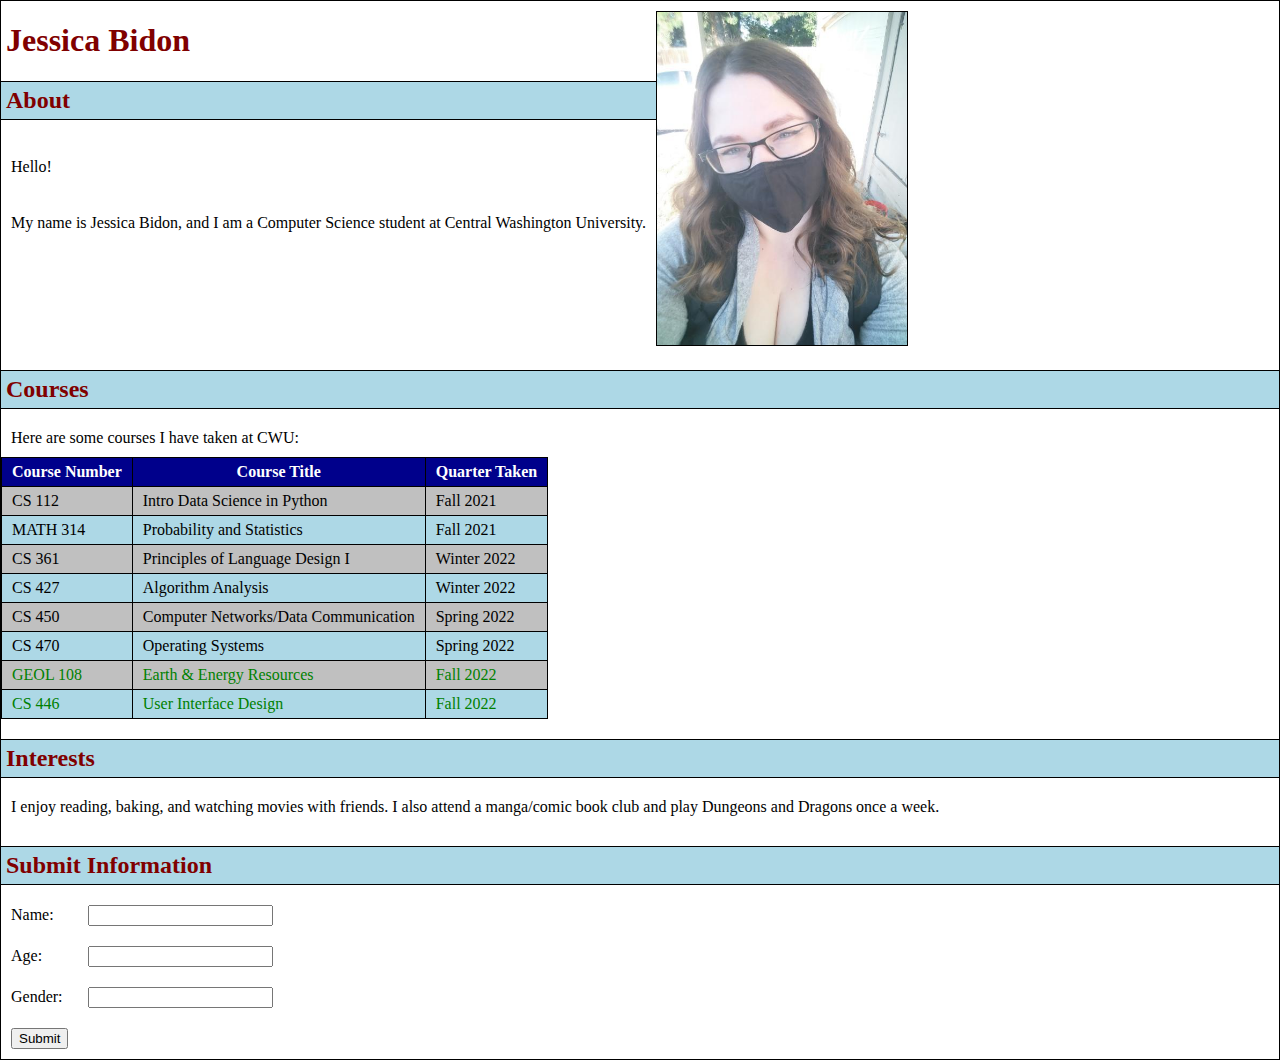
<file: 446-labs/index.html>
<!DOCTYPE html>
<html lang="en">
  <head>
    <meta charset="UTF-8">
    <meta http-equiv="X-UA-Compatible" content="IE=edge">
    <title>About Me</title>
    <link rel="stylesheet" href="style.css">
  </head>
  <body>
    <div class="about">
      <div class="left">
        <h1>Jessica Bidon</h1>
        <h2>About</h2>
        <div class="text">
          <br>Hello!
        </div>
        <div class="text">
          <br>My name is Jessica Bidon, and I am a Computer Science student 
          at Central Washington University.
        </div>
      </div>
      <div class="right">
        <img src="./me.jpg" alt="jessica">
      </div>
    </div>
    <div class="courses">
      <h2>Courses</h2>
      <div class="text">
        Here are some courses I have taken at CWU:
      </div>
      <table>
        <tr>
          <th>Course Number</th>
          <th>Course Title</th>
          <th>Quarter Taken</th>
        </tr>
        <tr>
          <td>CS 112</td>
          <td>Intro Data Science in Python</td>
          <td>Fall 2021</td>
        </tr>
        <tr>
          <td>MATH 314</td>
          <td>Probability and Statistics</td>
          <td>Fall 2021</td>
        </tr>
        <tr>
          <td>CS 361</td>
          <td>Principles of Language Design I</td>
          <td>Winter 2022</td>
        </tr>
        <tr>
          <td>CS 427</td>
          <td>Algorithm Analysis</td>
          <td>Winter 2022</td>
        </tr>
        <tr>
          <td>CS 450</td>
          <td>Computer Networks/Data Communication</td>
          <td>Spring 2022</td>
        </tr>
        <tr>
          <td>CS 470</td>
          <td>Operating Systems</td>
          <td>Spring 2022</td>
        </tr>
        <tr class="current">
          <td>GEOL 108</td>
          <td>Earth & Energy Resources</td>
          <td>Fall 2022</td>
        </tr>
        <tr class="current">
          <td>CS 446</td>
          <td>User Interface Design</td>
          <td>Fall 2022</td>
        </tr>
      </table>
    </div>
    <div class="Interests">
      <h2>Interests</h2>
      <div class="text">
        I enjoy reading, baking, and watching movies with friends.
        I also attend a manga/comic book club and play Dungeons and Dragons
        once a week.
      </div>
    </div>
    <div class="submit">
      <h2>Submit Information</h2>
      <form action="" method="get">
        <div class="form">
          <label for="name">Name: </label>
          <input type="text" name="name" id="name" required>
        </div>
        <div class="form">
          <label for="age">Age:    </label>
          <input type="text" name="age" id="age" required>
        </div>
        <div class="form">
          <label for="gender">Gender: </label>
          <input type="text" name="gender" id="gender" required>
        </div>
        <div class="form">
          <input type="submit" value="Submit">
        </div>
      </form>
    </div>
  </body>
</html>
</file>
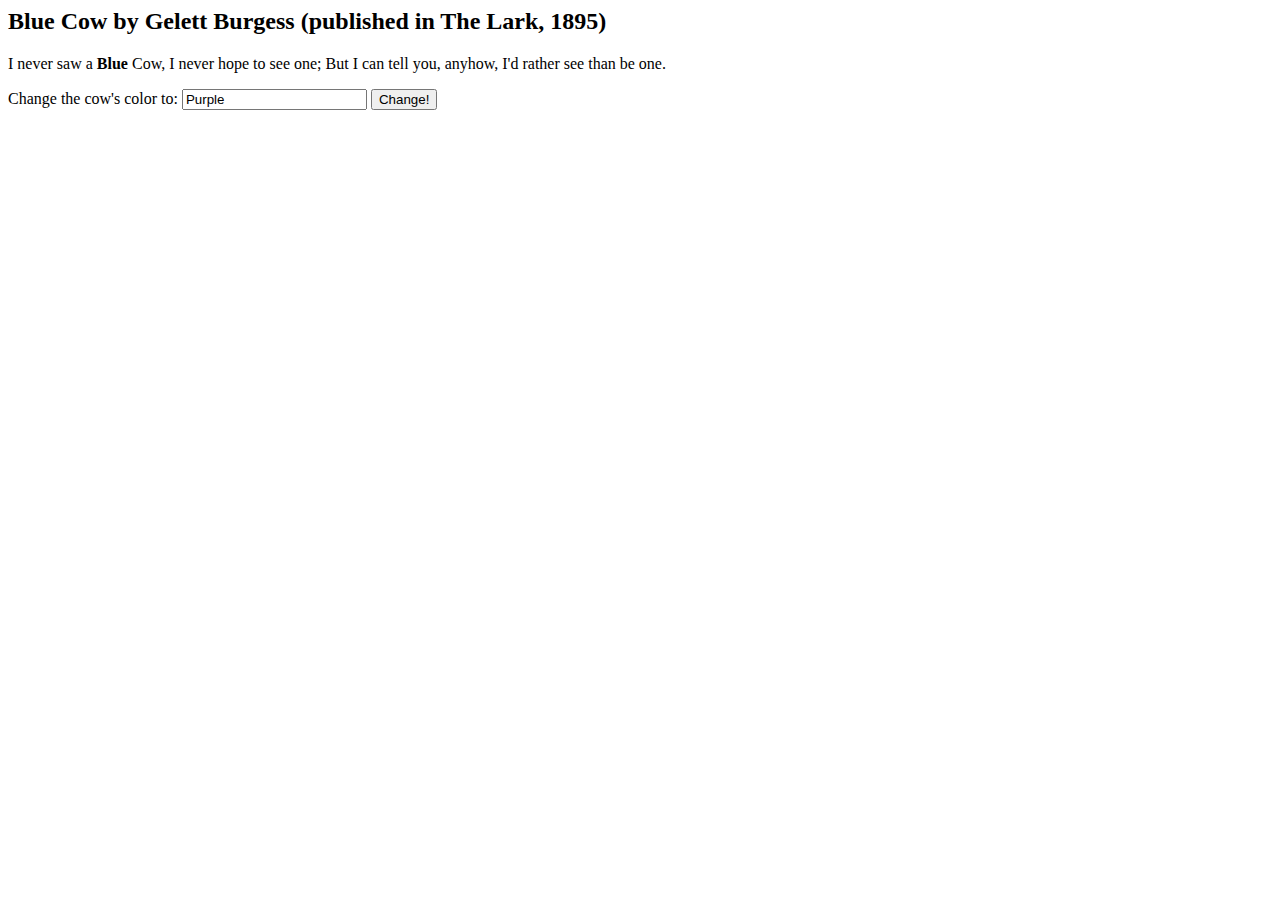
<file: 446-labs/lab2/lab2_ex1.html>
<!DOCTYPE html PUBLIC "-//W3C//DTD HTML 4.01 Transitional//EN">
<html>
  <head>
    <title>Lab 2: Exercise 1</title>
    <meta name="read-only" content="true">
    <meta http-equiv="content-type" content="text/html; charset=ISO-8859-1">
    <meta name="author" content="none">
    <style>
      #color_change {
        border: 1px solid;
      }
      .cow_color {
        font-weight: bold;
      }
    </style>
    <script type="text/javascript" src="jquery/js/jquery-1.9.0.min.js"></script>
    
    <script>
    $(document).ready(function() {

      /* Your code goes here */
      var button = $("#button_change");
      $(button).click(function() {
        var inputValue = $("#input_color").val();
        var element = $(".cow_color");
        $(element).html(inputValue);
      });

    });
    </script>
  </head>
  <body>
     
    <h2><span class="cow_color">Blue</span> Cow by Gelett Burgess (published in The Lark, 1895)</h2>
    <p>I never saw a <span class="cow_color">Blue</span> Cow, 
      I never hope to see one; 
      But I can tell you, anyhow, 
      I'd rather see than be one.
    </p>

    Change the cow's color to:
    <input id="input_color" value="Purple"></input>
    <button id="button_change">
      Change!
    </button>

  </body>
</html>
</file>
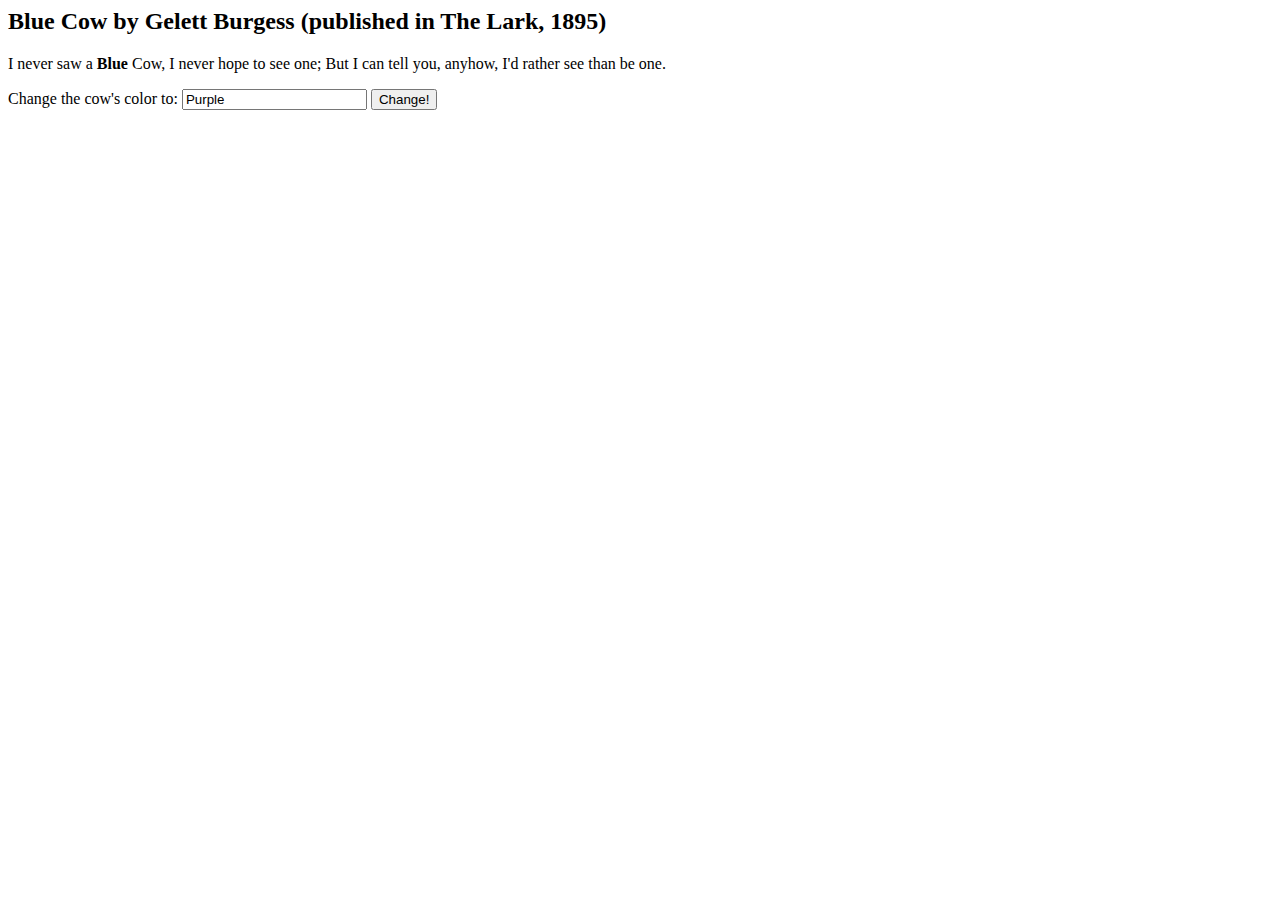
<file: 446-labs/lab2/lab2_ex1_alternate.html>
<!DOCTYPE html PUBLIC "-//W3C//DTD HTML 4.01 Transitional//EN">
<html>
  <head>
    <title>Lab 2: Exercise 1</title>
    <meta name="read-only" content="true">
    <meta http-equiv="content-type" content="text/html; charset=ISO-8859-1">
    <meta name="author" content="none">
    <style>
      #color_change {
        border: 1px solid;
      }
      .cow_color {
        font-weight: bold;
      }
    </style>
    <script type="text/javascript" src="jquery/js/jquery-1.9.0.min.js"></script>
    
    <script>
    $(document).ready(function() {

      /* Your code goes here */
      // create a NodeList of text elements that should be updated
      const color_texts = document.querySelectorAll('.cow_color');
      const button = document.querySelector('button');

      button.addEventListener('click', setColor);

      /* updates the cow color text to whatever is in the input field */
      function setColor() {
        const input = document.querySelector('input').value;
        // iterate through the NodeList of text elements, and update
        color_texts.forEach(color_text => {
          color_text.textContent = input;
        });
      }

    });
    </script>
  </head>
  <body>
     
    <h2><span class="cow_color">Blue</span> Cow by Gelett Burgess (published in The Lark, 1895)</h2>
    <p>I never saw a <span class="cow_color">Blue</span> Cow, 
      I never hope to see one; 
      But I can tell you, anyhow, 
      I'd rather see than be one.
    </p>

    Change the cow's color to:
    <input id="input_color" value="Purple"></input>
    <button id="button_change">
      Change!
    </button>

  </body>
</html>
</file>
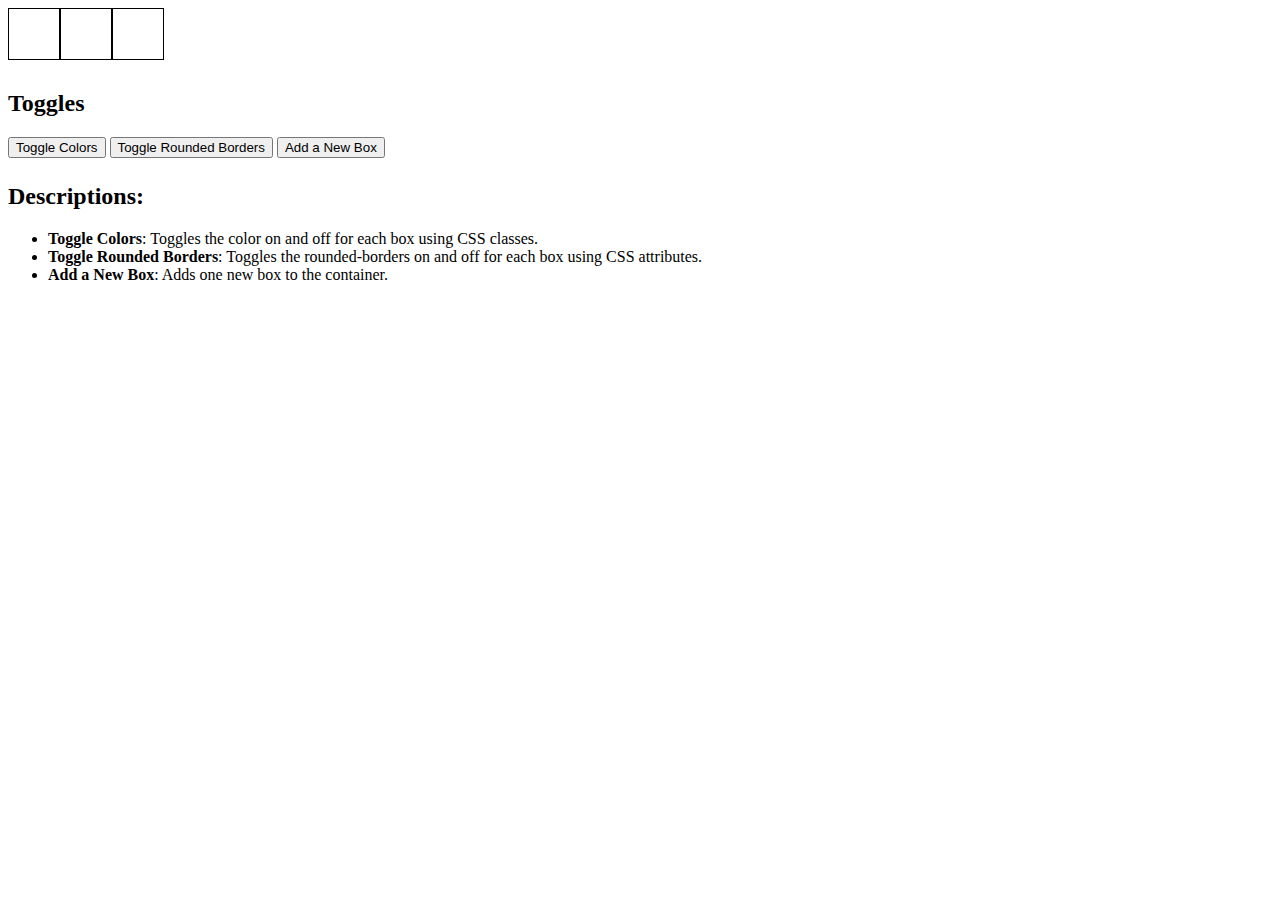
<file: 446-labs/lab2/lab2_ex2.html>
<!DOCTYPE html PUBLIC "-//W3C//DTD HTML 4.01 Transitional//EN">
<html>
  <head>
    <title>Lab 2: Exercise 2</title>
    <meta name="read-only" content="true">
    <meta http-equiv="content-type" content="text/html; charset=ISO-8859-1">
    <meta name="author" content="none">
    <style>

      #container {
        display: block;
      }

      #boxes {
        float: left;
        width: 100%;
      }

      #toggles {
        float: left;
        width: 100%;
        margin-top: 10px;
      }
      
      #info {
        float: left;
        margin-top: 5px;
      }

      .box {
        width: 50px;
        height: 50px;
        float: left;
      }

      .outlined {
        border: 1px solid;
        border-color: black;
      }

      .round-edge {
        border-radius: 15px;
      }

      .cardinal {
        background-color: #993333;
      }

    </style>
    <script type="text/javascript" src="jquery/js/jquery-1.9.0.min.js"></script>
    
    <script>
    
    var colorCardinal = "rgb(153, 51, 51)"

    $(document).ready(function() {

      $("#button_toggle_colors").click(function() {
        /* Your code goes here for Step 2 */
        $(".box").each(function() {
          if ($(this).css('background-color') == colorCardinal) {
            // remove cardinal background color
            $(this).css('background-color', '');
          } else {
            // add cardinal background color
            $(this).css('background-color', colorCardinal);
          }
        });
      });

      $("#button_toggle_roundedges").click(function() {
        /* Your code goes here for Step 3*/
        $('.box').each(function() {
          if ($(this).hasClass('round-edge')) {
            // remove round-edge class
            $(this).removeClass('round-edge');
          } else {
            // add round-edge class
            $(this).addClass('round-edge');
          }
        });
      });

      $("#button_add_box").click(function() {
        /* Your code goes here for Step 4 */
        
        // create new box
        var new_box = document.createElement('div');
        
        // get new box id number
        var existingBoxes = $('.box').length;
        var new_id = existingBoxes + 1;
        
        // add id and classes
        $(new_box).attr("id", "box"+new_id);
        $(new_box).addClass("box");
        $(new_box).addClass("outlined");
        
        // add box to boxes div
        $("#boxes").append(new_box);
      });

      
    });
    </script>
  </head>
  <body>
    
    <div id="container">
      
      <div id="boxes">
        <!-- Step 1: Add the 'outlined' class to each of the boxes -->
        <div id="box1" class="outlined box"></div>
        <div id="box2" class="outlined box"></div>
        <div id="box3" class="outlined box"></div>
      </div>
     
    <div id="toggles">
      <h2>Toggles</h2>
      <button id="button_toggle_colors">Toggle Colors</button>
      <button id="button_toggle_roundedges">Toggle Rounded Borders</button>
      <button id="button_add_box">Add a New Box</button>
    </div>

    <div id="info">
      <h2>Descriptions:</h2>
      <ul>
        <li><b>Toggle Colors</b>: Toggles the color on and off for each box using CSS classes.</li>
        <li><b>Toggle Rounded Borders</b>: Toggles the rounded-borders on and off for each box using CSS attributes.</li>
        <li><b>Add a New Box</b>: Adds one new box to the container.</li>
      </ul>
    </div>
    </div>


  </body>
</html>
</file>
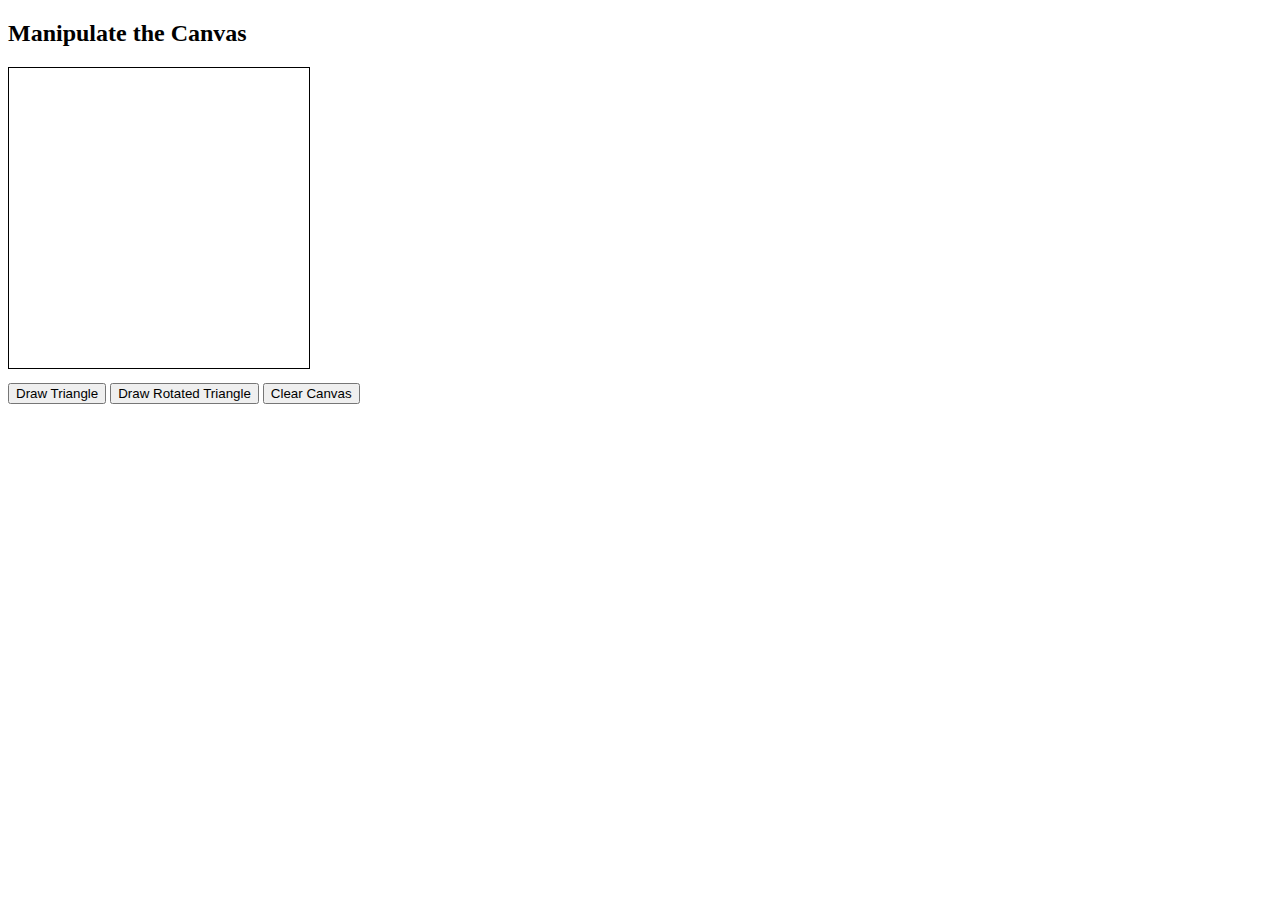
<file: 446-labs/lab2/lab2_ex4.html>
<!DOCTYPE html>
<html>
  <head>
    <title>Lab 2: Exercise 4</title>
    <meta name="read-only" content="true">
    <meta http-equiv="content-type" content="text/html; charset=ISO-8859-1">
    <meta name="author" content="none">
    <script type="text/javascript" src="jquery/js/jquery-1.9.0.min.js"></script>
    <style>

      #container {
        display: block;
      }


      #draw_buttons {
        float: left;
        width: 100%;
        margin-top: 10px;
      }
      

      
    </style>
    
    <script>
    $(document).ready(function() {

      /* Step 1: Your code goes here */
      var canvas = document.getElementById("myCanvas");
      var ctxt = canvas.getContext('2d');

      $("#button_draw_triangle").click(function() {
        /* Your code goes here for Step 2 */
        // set line width, and fill and stroke colors
        ctxt.fillStyle = '#f00';
        ctxt.strokeStyle = '#000';
        ctxt.lineWidth = 3;

        // draw to each coordinate
        ctxt.beginPath();
        ctxt.moveTo(60, 240);
        ctxt.lineTo(240, 240);
        ctxt.lineTo(150, 60);

        // close triangle, add fill and stroke colors
        ctxt.closePath();
        ctxt.fill();
        ctxt.stroke();
        
      });

      $("#button_draw_rotated_triangle").click(function() {
        /* Your code goes here for Step 3*/
        // set line width, and fill and stroke colors
        ctxt.fillStyle = '#f00';
        ctxt.strokeStyle = '#000';
        ctxt.lineWidth = 3;

        // move origin (0, 0) to center of canvas
        ctxt.save() // save original context
        ctxt.translate(canvas.width / 2, canvas.height / 2);
        ctxt.rotate(Math.PI / 4);

        // draw onto transformed context
        ctxt.beginPath();
        ctxt.moveTo(-90, 90);
        ctxt.lineTo(90, 90);
        ctxt.lineTo(0, -90);

        // close triangle, add fill and stroke colors
        ctxt.closePath();
        ctxt.fill();
        ctxt.stroke();

        // reset context to original rotation
        ctxt.restore();
        
      });

      $("#button_clear_canvas").click(function() {
        /* Your code goes here for Step 4 */
        ctxt.clearRect(0, 0, canvas.width, canvas.height);

      });
      
    });
    </script>
  </head>
  <body>
    <h2>Manipulate the Canvas</h2>
    <canvas id="myCanvas" width="300" height="300" style="border:1px solid #000000;"> </canvas>
    

    <div id="draw_buttons">
      <button id="button_draw_triangle">Draw Triangle</button>
      <button id="button_draw_rotated_triangle">Draw Rotated Triangle</button>
      <button id="button_clear_canvas">Clear Canvas</button>
    </div>

  </body>
</html>
</file>
<file: 446-labs/style.css>
/* General */
html {
    border: 1px solid black;
}

body {
    margin: 0px 0px;
}

.text {
    padding: 10px;
}


/* About section */
.about {
    display: flex;
}

img {
    border: 1px solid black;
    width: 250px;
    margin-top: 10px;
}

/* Headers */
h1 {
    font-family: Georgia;
    color: maroon;
    padding-left: 5px;
}

h2 {
    font-family: Georgia;
    color: maroon;
    background-color: lightblue;
    border-top: 1px solid black;
    border-bottom: 1px solid black;
    padding: 5px 5px;
    margin-bottom: 10px;
}

/* Course Table */
table, td, th {
    border-collapse: collapse;
    border: 1px solid black;
}

td, th {
    padding: 5px 10px;
}

th {
    background-color: darkblue;
    color: white;
}

tr:nth-child(even) {
    background-color: silver;
}

tr:nth-child(odd) {
    background-color: lightblue;
}

tr.current {
    color: green;
}

/* Form */
form {
    display: table;
}

div.form {
    display: table-row;
}

label, input {
    display: table-cell;
    margin: 10px;
}

label {
    padding: 10px;
}
</file>
